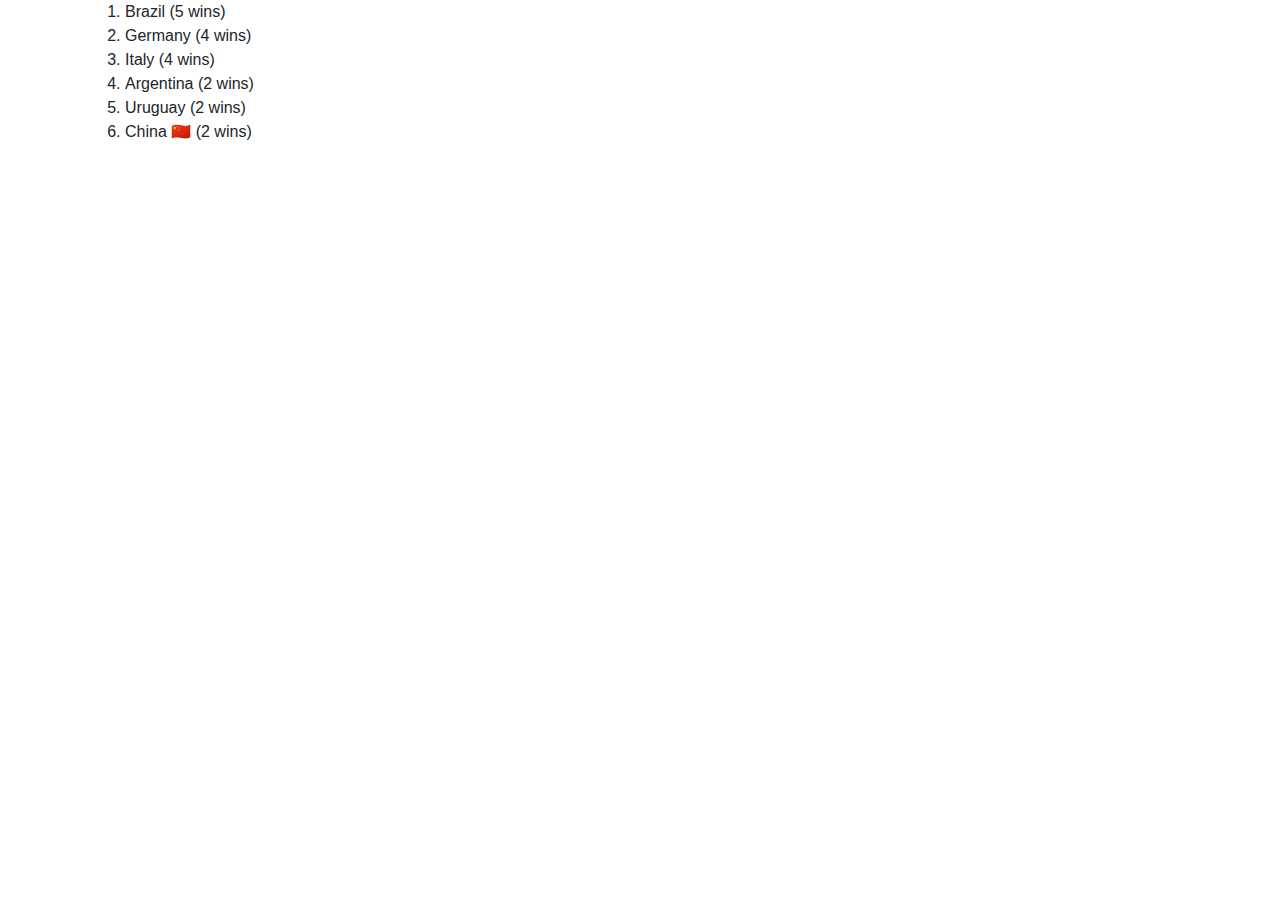
<file: 01-Select-element/index.html>
<!DOCTYPE html>
<html>
<head>
  <title>Ex 1. Select your first element!</title>
  <meta charset="utf-8">
  <meta http-equiv="X-UA-Compatible" content="IE=edge">
  <meta name="viewport" content="width=device-width, initial-scale=1">
  <link rel="shortcut icon" href="data:image/x-icon;" type="image/x-icon">
  <link rel="stylesheet" href="https://stackpath.bootstrapcdn.com/bootstrap/4.3.1/css/bootstrap.min.css">
</head>
<body>
  <div class="container">
    <!-- TODO: set an id attribute to the China list item -->
    <ol>
      <li>Brazil (5 wins)</li>
      <li>Germany (4 wins)</li>
      <li>Italy (4 wins)</li>
      <li>Argentina (2 wins)</li>
      <li>Uruguay (2 wins)</li>
      <li id="China">China 🇨🇳 (2 wins)</li>
    </ol>
    <p id="feedback" style="font-weight:bold"></p>
  </div>
  <script src="lib/select.js"> </script>
</body>
</html>
</file>
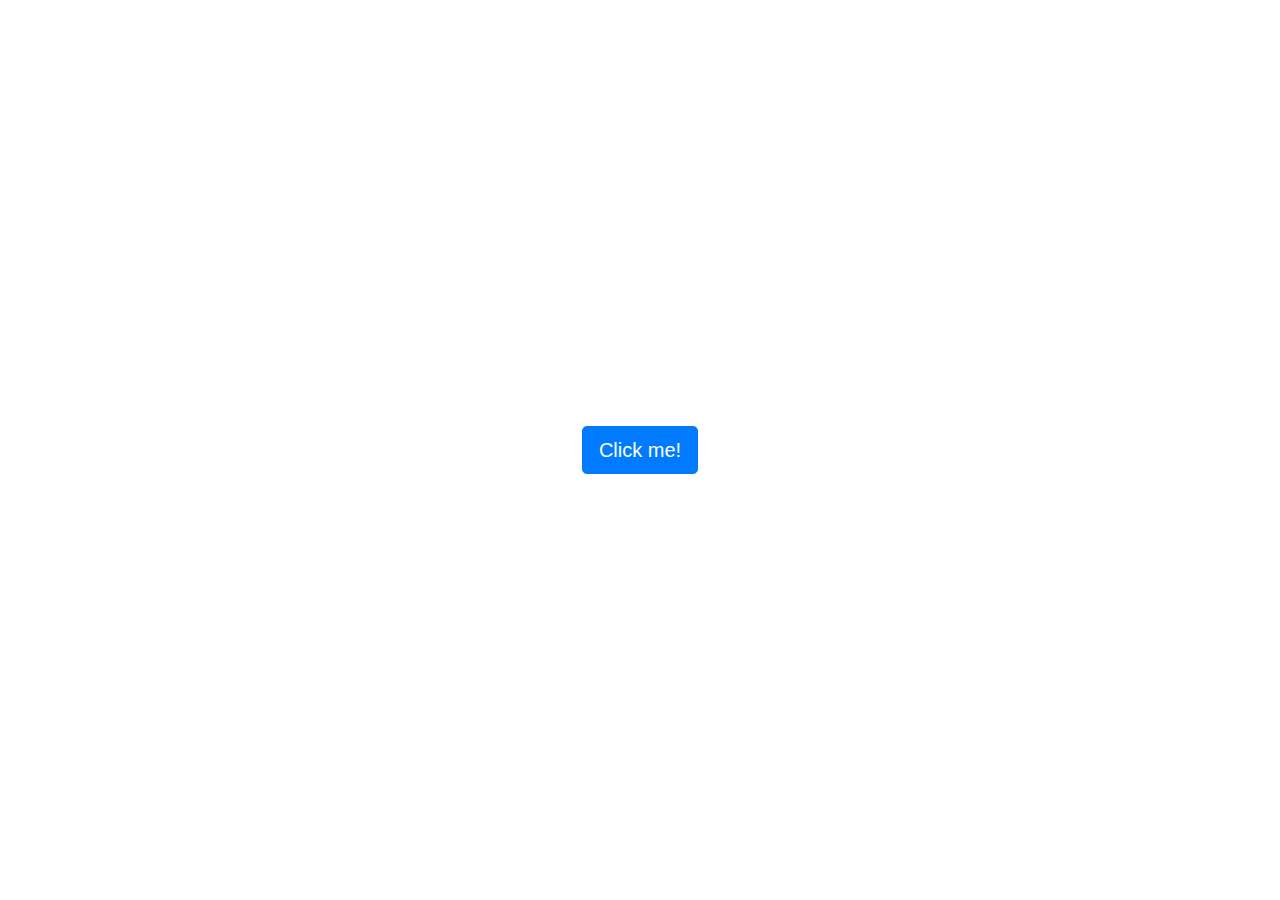
<file: 02-My-First-Event-Listener/index.html>
<!DOCTYPE html>
<html>
<head>
  <title>My first event listener 🐣</title>
  <meta charset="utf-8">
  <link rel="shortcut icon" href="data:image/x-icon;" type="image/x-icon">
  <link rel="stylesheet" href="https://stackpath.bootstrapcdn.com/bootstrap/4.3.1/css/bootstrap.min.css">
  <style>
    body {
      display: flex;
      height: 100vh;
      align-items: center;
      justify-content: center;
    }
  </style>
</head>
<body>
  <button id="clickme" class="btn btn-primary btn-lg">
    Click me!
  </button>

  <script src="lib/listener.js"></script>
</body>
</html>
</file>
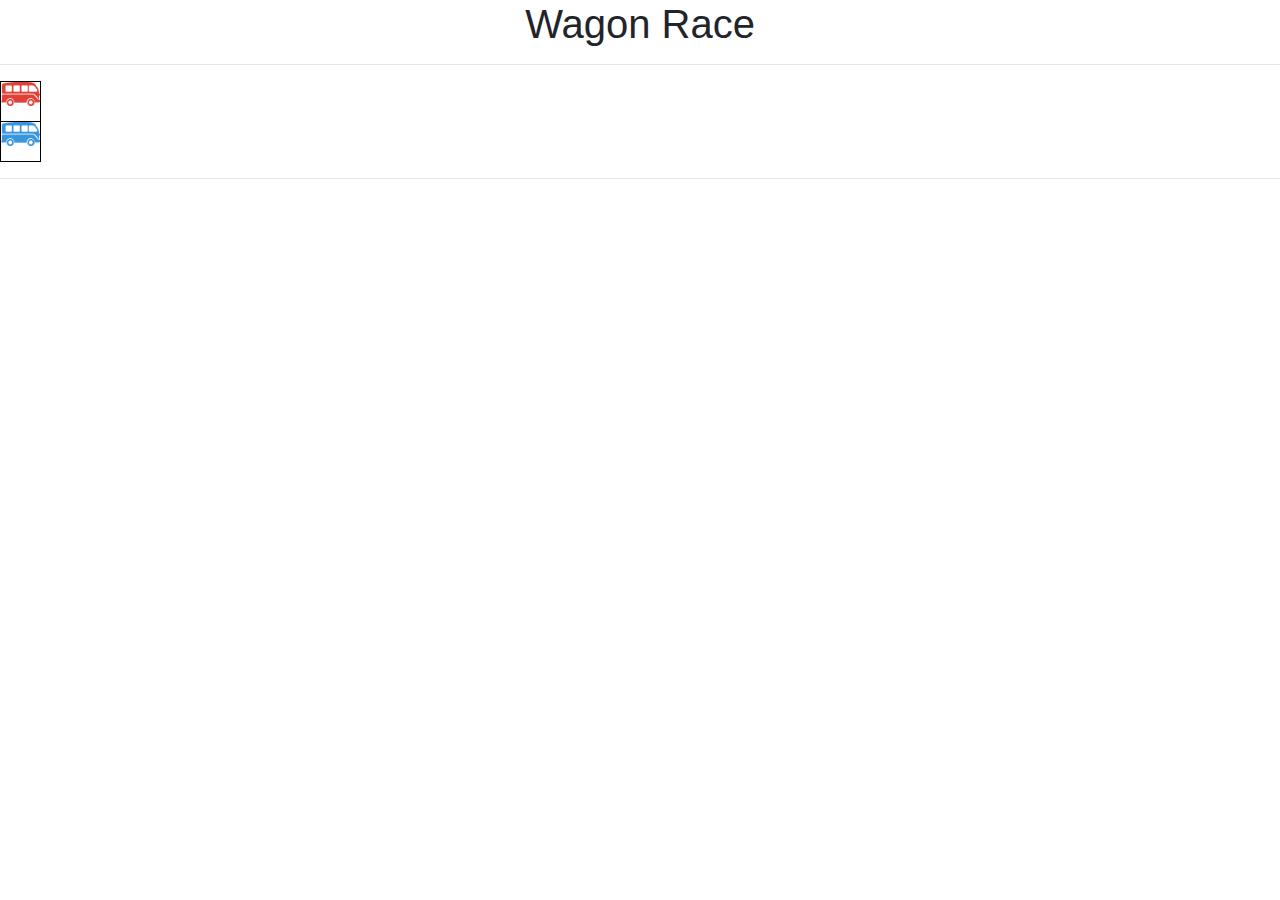
<file: 03-Wagon-Race/index.html>
<!DOCTYPE html>
<html>
  <head>
    <meta charset="utf-8">
    <meta http-equiv="X-UA-Compatible" content="IE=edge">
    <meta name="viewport" content="width=device-width, initial-scale=1">

    <title>Wagon Race 🏎</title>
    <link rel="shortcut icon" href="data:image/x-icon;" type="image/x-icon">

    <link rel="stylesheet" href="https://stackpath.bootstrapcdn.com/bootstrap/4.3.1/css/bootstrap.min.css">
    <link rel="stylesheet" href="style.css">
  </head>
  <body>
    <h1 class="text-center">Wagon Race</h1>
    <hr>
    <!-- You race HTML code here -->
    <table class="racer_table">
      <tr id="player1_race">
        <td class="active"></td>
      </tr>
      <tr id="player2_race">
        <td class="active"></td>
      </tr>
    </table>
    <hr>

    <script src="lib/wagon_race.js"></script>
  </body>
</html>
</file>
<file: 03-Wagon-Race/style.css>
/* Your board style here */
.racer_table td {
  height: 40px;
  width: 40px;
  border: 1px solid black;
}

.racer_table td.active {
  background-repeat: no-repeat;
  background-size: 100%;
}

#player1_race td.active {
  background-image: url("images/player_1.png");
}

#player2_race td.active {
  background-image: url("images/player_2.png");
}
</file>
